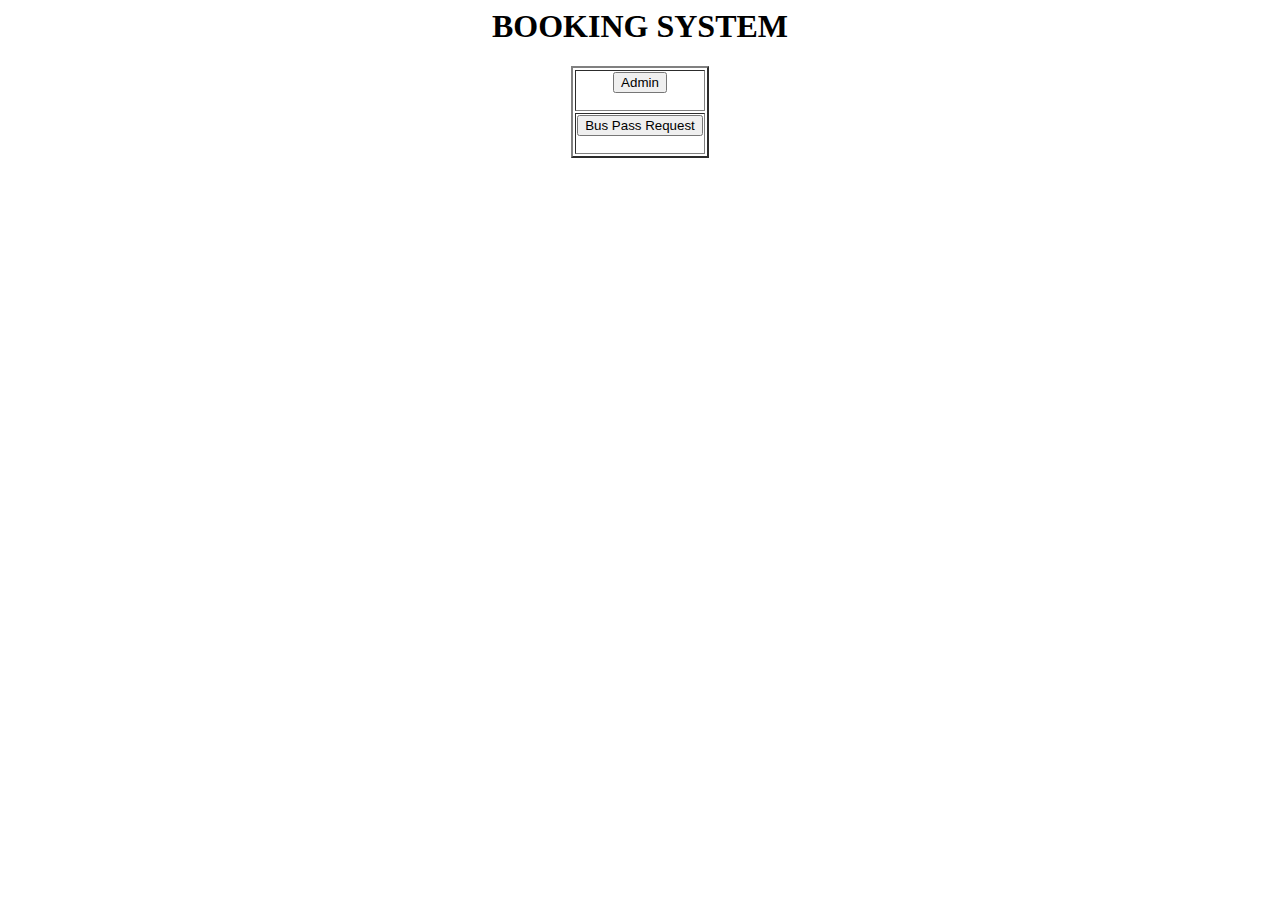
<file: BusProjectArindam/src/main/webapp/index.html>
<html>
<head>
<meta charset="ISO-8859-1">
<meta name="viewport" content="width=device-width, initial-scale=1">
<title>Bus Portal</title>
</head>
<body>

<h1 align="center">BOOKING SYSTEM</h1>

	<div>
		<div>
			<table border= 2 align="center">
				<tr>
					<td align="center">
						<form action="pages/LoginPage.html">
							<input type="submit" value="Admin" />
						</form>
					</td>
				</tr>

				<tr>
					<td align="center">
						<form action="pages/BusPassRequestForm.html">
							<input type="submit" value="Bus Pass Request" />
						</form>
					</td>
				</tr>
			</table>
		</div>
	</div>
</body>
</html>
</file>
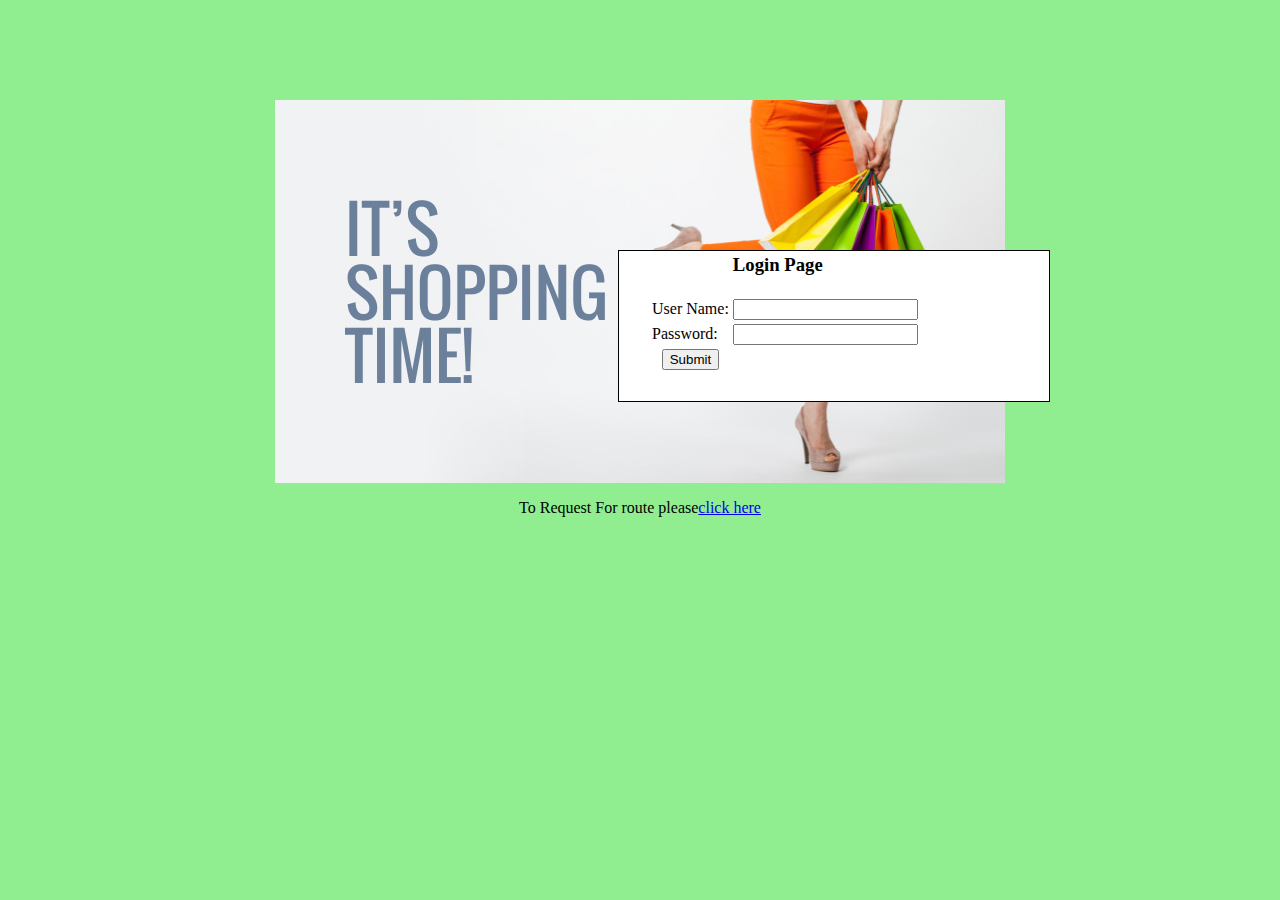
<file: LoginForm/src/main/webapp/index.html>
<HTML>
<HEAD>
<title>Login page</title>
<link href="styles/index.css" rel="stylesheet" type="text/css">
<script type="text/javascript" src="scripts/Validation.js"></script>
</HEAD>
<Body align="center">
<form name="f1" action="LoginServlet" method="post" onsubmit="return validate()">
<div id="body">
	<table>
		<div id="head1">
			<tr>
				<td></td>
				<td><h3>Login Page</h3></td>
			</tr>
			<tr>
				<td>User Name: </td>
				<td><input type="text" name="userName"></td>
				<div id="userErrMsg" class="errMsg"></div>
			</tr>
			<tr>
				<td>Password: </td>
				<td><input type="password" name="userPwd"><td>
				<td>
					<div id="pwdErrMsg" class="errMsg"></div>
				</td>
			</tr>
			<tr>
				<td style="text-align: center;"><input type="submit" name="Login" value="Submit"></td>
			</tr>
		</div>
	</table>
</div>
<div id="image"><image src="images/shopping.jpg"></div>
<p>To Request For route please<a href="pages/BusPassRequest.html">click here</a>
</form>
</Body>
</HTML>
</file>
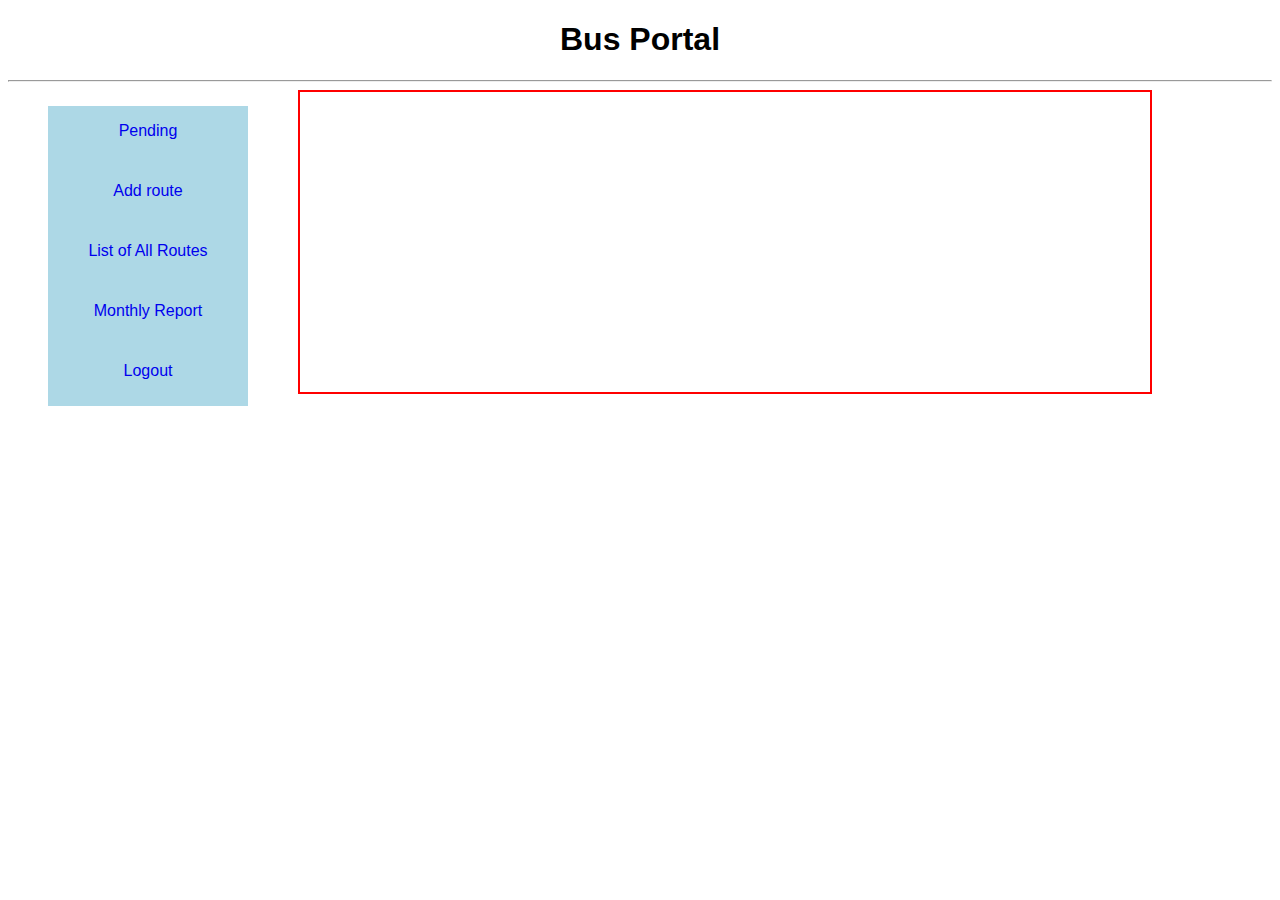
<file: BusProjectArindam/src/main/webapp/pages/AdminHome.html>
<!DOCTYPE html>
<html>
<head>
<meta charset="ISO-8859-1">
<title>Admin Home page</title>
<style>
body {
	font-family: sans-serif;
}
a{
	text-decoration: none;
	width: 200px;
	height: 100px;
	background-color: green;
}
li{
	list-style-type: none;
	width: 200px;
	height: 60px;
	background-color: lightblue;
	text-align: center;
	line-height: 50px;
}

#sas {
	display: flex;
	flex-direction: column;
}

.anchor {
	background-color: lightblue;
	border: none;
	width: 200px;
	height: 60px;
	padding: 10px;
	
}
#container{
	height: 160px;
	width: 100px;
	background-color: ;
	float: left;
	flex-direction: column;
}
#container1{
	height: 300px;
	width: 850px;
	background-color:none;
	float: left;
	margin-left: 190px;
}
.children{
	height: 30px;
	width: 180px;
}
a{
	width: 200px;
	height: 60px;
	background-color: lightblue;
}
</style>
</head>
<body>
	<form name="f1">
		<h1 align="center">Bus Portal</h1>
		<hr>
		<div id="container">
			<ul>
				<li><a href="../Pending" target="myiframe">Pending</a></li>
				<li><a href="AddNewRoute.html" target="myiframe">Add route</a></li>
				<li><a href="../ListAllRoutesServlet" target="myiframe">List of All Routes</a></li>
				<li><a href="MonthlyReport.html" target="myiframe">Monthly Report</a></li>
				<li><a href="../index.html">Logout</a></li>
			</ul>
		</div>
		<iframe id="container1" name="myiframe" style="border: 2px solid red;"></iframe>
	</form>
</body>
</html>
</file>
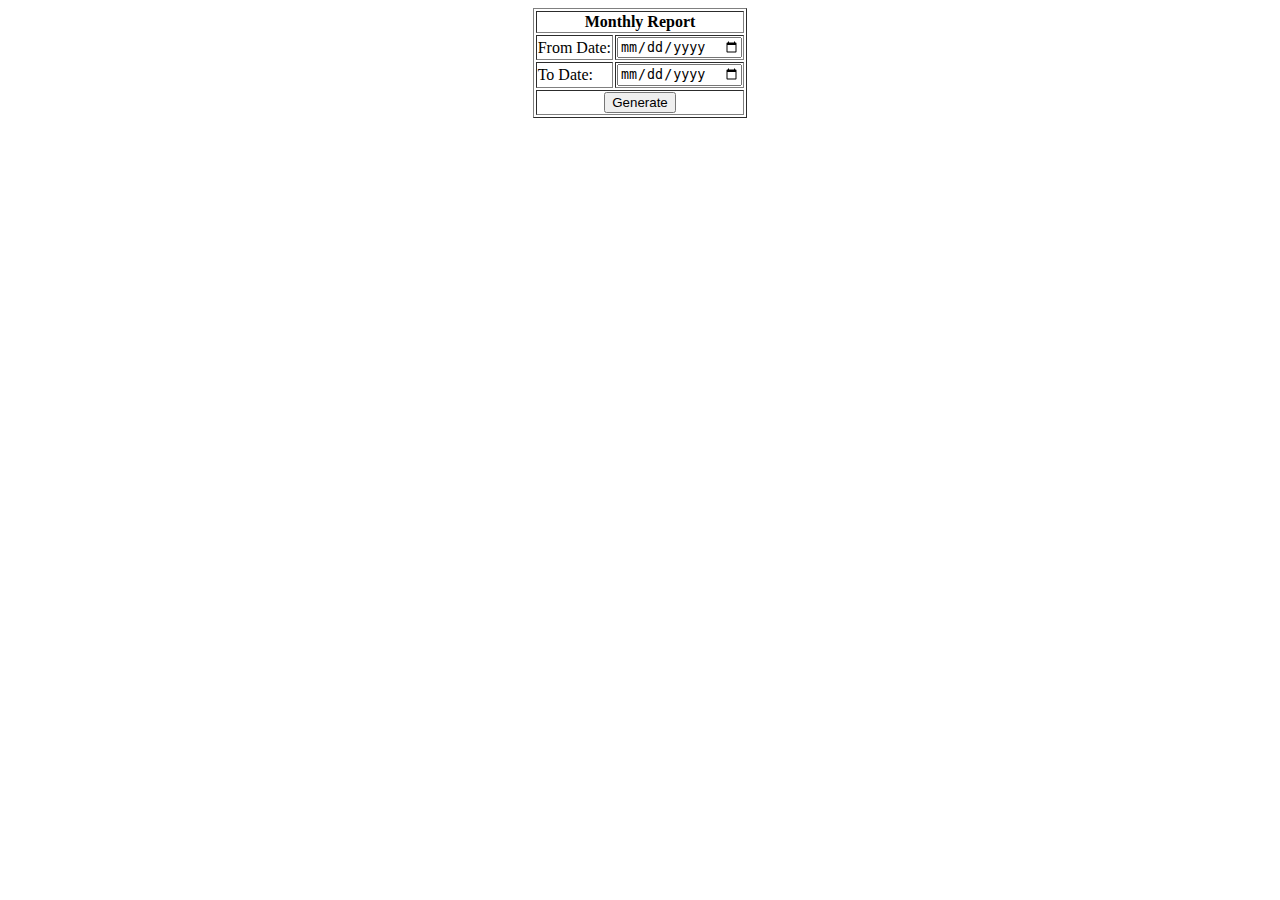
<file: BusProjectArindam/src/main/webapp/pages/MonthlyReport.html>
<!DOCTYPE html>
<html>
<head>
<meta charset="ISO-8859-1">
<title>Monthly Report</title>
</head>
<body>
	<form action="../MonthlyReportServlet" method="post">
		<table border= 1 align="center">
			<tr>
			<th colspan="2"><b>Monthly Report<b></th>
			</tr>
			<tr>
				<td>From Date:</td>
				<td><input type="date" name="fdate"></td>
			</tr>
			<tr>
				<td>To Date:</td>
				<td><input type="date" name="tdate"></td>
			</tr>
			<tr>
			<th colspan="2"><input type="submit"name="generate" value="Generate"></th>
			</tr>
		</table>
	</form>
</body>
</html>
</file>
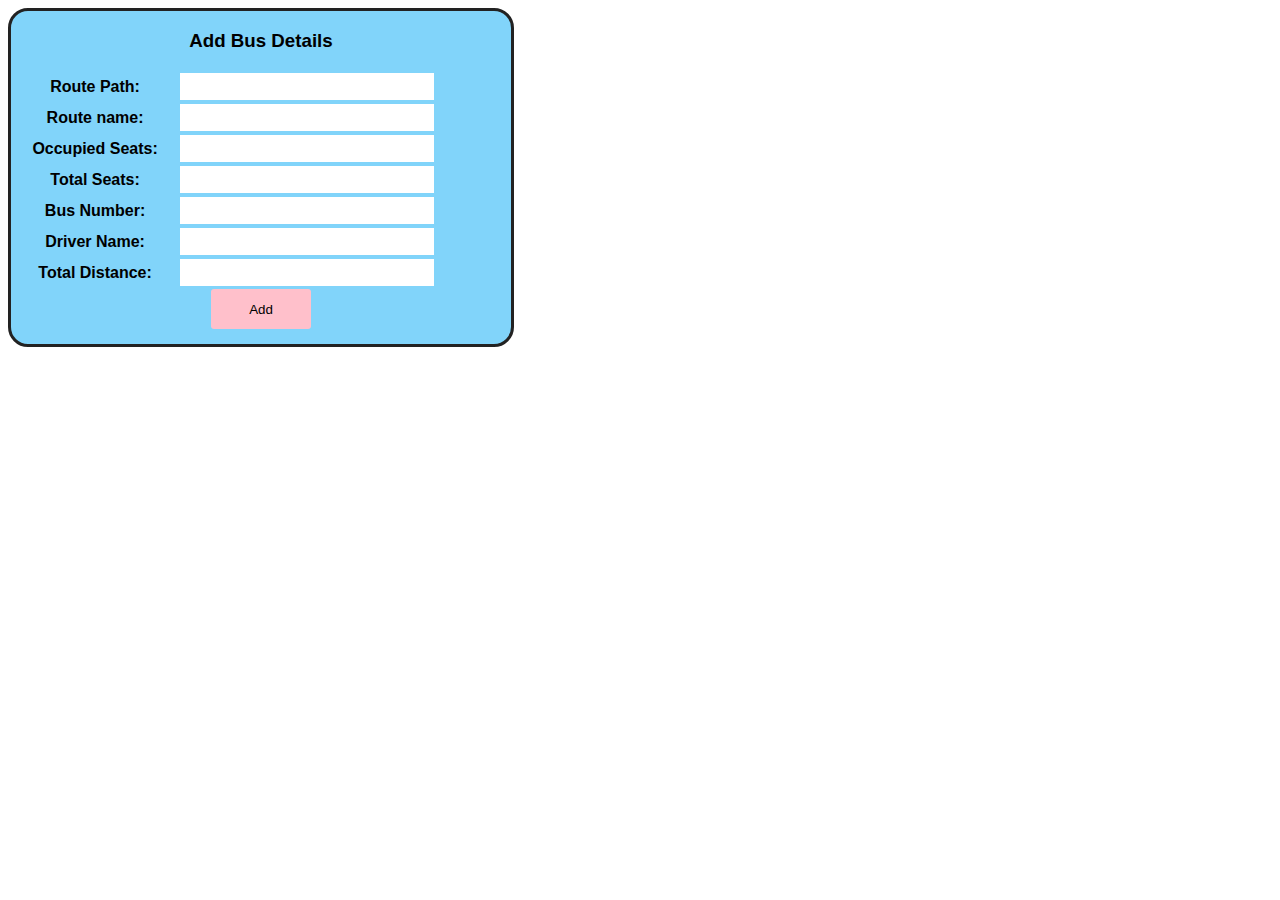
<file: LoginForm/src/main/webapp/pages/AddBus.html>
<!DOCTYPE html>
<html>
<head>
<meta charset="ISO-8859-1">
<title>Insert title here</title>
<style>
	body{
		font-family: sans-serif;
		
	}
	#button1{
		background-color: pink;
		height: 40px;
		width: 100px;
		border: none;
		border-radius: 3px;
		
	}
	#button1:hover{
		background-color: lightgreen;
		border: 3px solid gray;
		transition: 0.3s ease-in-out;
		transform: scale(1.04);
	}
	input{
		background-color: white;
		border: none;
		height: 25px;
		width: 250px;
	}
}
</style>
</head>
<body>
<!-- route_path ,  routename ,occupiedseats,total_seats,bus_no,driver_name,total_km -->
	<div style="border: 3px solid #222; border-radius: 20px; background-color: #81d4fa; padding-bottom: 15px; width: 500px;">
		<h3 style="text-align: center;">Add Bus Details</h3>
		<form action="AddBusDetails" method="post">
			<table style="width: 100%">
			
				<tr>
					<th>Route Path:</th>
					<td><input name="route_path" type="text" ></td>
				</tr>
			
				<tr>
					<th>Route name:</th>
					<td><input name="route_name" type="text" ></td>
				</tr>
				
				<tr>
					<th>Occupied Seats:</th>
					<td><input name="occupiedseats" type="text" ></td>
				</tr>
				
				<tr>
					<th>Total Seats:</th>
					<td><input name="total_seats" type="text" ></td>
				</tr>
				
				<tr>
					<th>Bus Number:</th>
					<td><input name="bus_no" type="text"></td>
				</tr>
				
				<tr>
					<th>Driver Name:</th>
					<td><input name="driver_name" type="text" ></td>
				</tr>
				
				<tr>
					<th>Total Distance:</th>
					<td><input name="total_km" type="text" ></td>
				</tr>
				
			</table>
		</form>
		<div style="text-align: center;"><input id="button1" type="submit" value="Add"></div>
	</div>
	
</body>
</html>
</file>
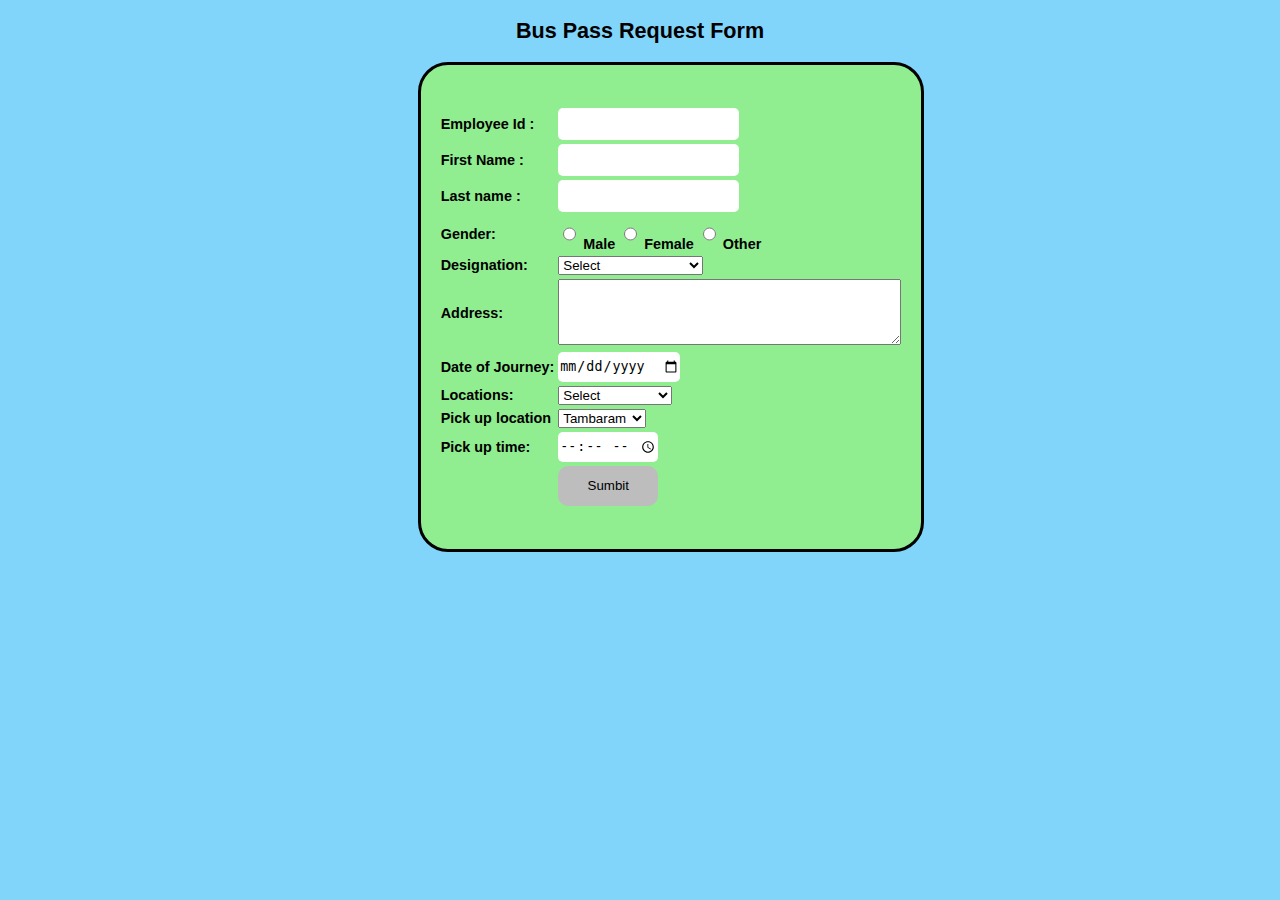
<file: LoginForm/src/main/webapp/pages/BusPassRequest.html>
<!DOCTYPE html>
<html>
<head>
<meta charset="ISO-8859-1">
<title>Insert title here</title>
<style>
	body{
		font-family: sans-serif;
		font-size: 90%;
		font-weight: bold;
		background-color: #81d4fa;
	}
	#content{
		border: 3px solid black;
		width: 500px;
		padding-top: 40px;
		padding-bottom: 40px;
		margin-left: 410px;
		border-radius: 30px;
		background-color: lightgreen;
	}
	#finalbutton{
		background-color: #bdbdbd;
		border: none;
		width: 100px;
		height: 40px;
		border-radius: 10px;
	}
	input{
		border-radius: 5px;
		border: none;
		height: 30px;
	}
</style>
</head>
<body>
<form action="../PassRequestServlet" method="post">
<h2 align="center"> Bus Pass Request Form</h2>
<div id="content" align="center">
<table>
	<tr>
		<td>Employee Id :</td>
		<td><input type ="text" name ="EmployeeId"></td>
	</tr>
	<tr>
		<td>First Name : </td>
		<td><input type  ="text" name="firstName"></td>
	</tr>
	<tr>
		<td>Last name : </td>
		<td><input type ="text" name ="lastName"></td>
	</tr>
	<tr>
		<td>Gender: </td>
		<td> <input type="radio" name="gender" value="male"> Male
 		 <input type="radio" name="gender" value="female"> Female
 		 <input type="radio" name="gender" value="other"> Other  </td>
	</tr>
	<tr>
		<td>Designation: </td>
		<td><select name ="Designation">
		<option value="NUll">Select</option>
		  <option value="Software Engineer">Software Engineer</option>
		<option value="SrSoftware Engineer">SrSoftware Engineer</option>
 		 <option value="Manager">Manager</option>
		</select></td>
		
	</tr>
	<tr>
	
		<td>Address: </td>
		<td><textarea rows="4" cols="40" name="address"></textarea></td>
		
	</tr>
	<tr>
	<td>Date of Journey: </td>
		<td><input type ="date" name= "dateOfJoining"></td>
	</tr>
	<tr>
		<td>Locations: </td>
		<td><select name ="location">
		<option value="NUll">Select</option>
		  <option value="Chennai-MIPL">Chennai-MIPL</option>
		<option value="Chennai-Sipcot">Chennai-Sipcot</option>
 		 <option value="Chennai-Pct">Chennai-Pct</option>
		</select></td>
		
	</tr>
	<tr>
		<td>Pick up location</td>
		<td><select name="pickuplocation">
		<option value="Tambaram">Tambaram</option>
		<option value="Parnur">Parnur</option>
		<option value="Karapakam">karapakam</option>
		</select></td>
	</tr>
	<tr>
		<td>Pick up time: </td>
		<td><input type ="time" name="pickUpTime"></td>
	</tr>
	<!-- <tr>
		<td>drop location</td>
		<td><select>
		<option value="NUll">Select</option>
		</select></td>
	</tr>
	<tr>
		<td>Drop Time :</td>
		<td><input type ="time" name="dropTime"></td>
		
	</tr> -->
	
	<tr>
		<td></td>
		<td><input id="finalbutton" type="Submit" value="Sumbit"></td>
	</tr>
	





</table>
</div>
</form>

</body>
</html>
</file>
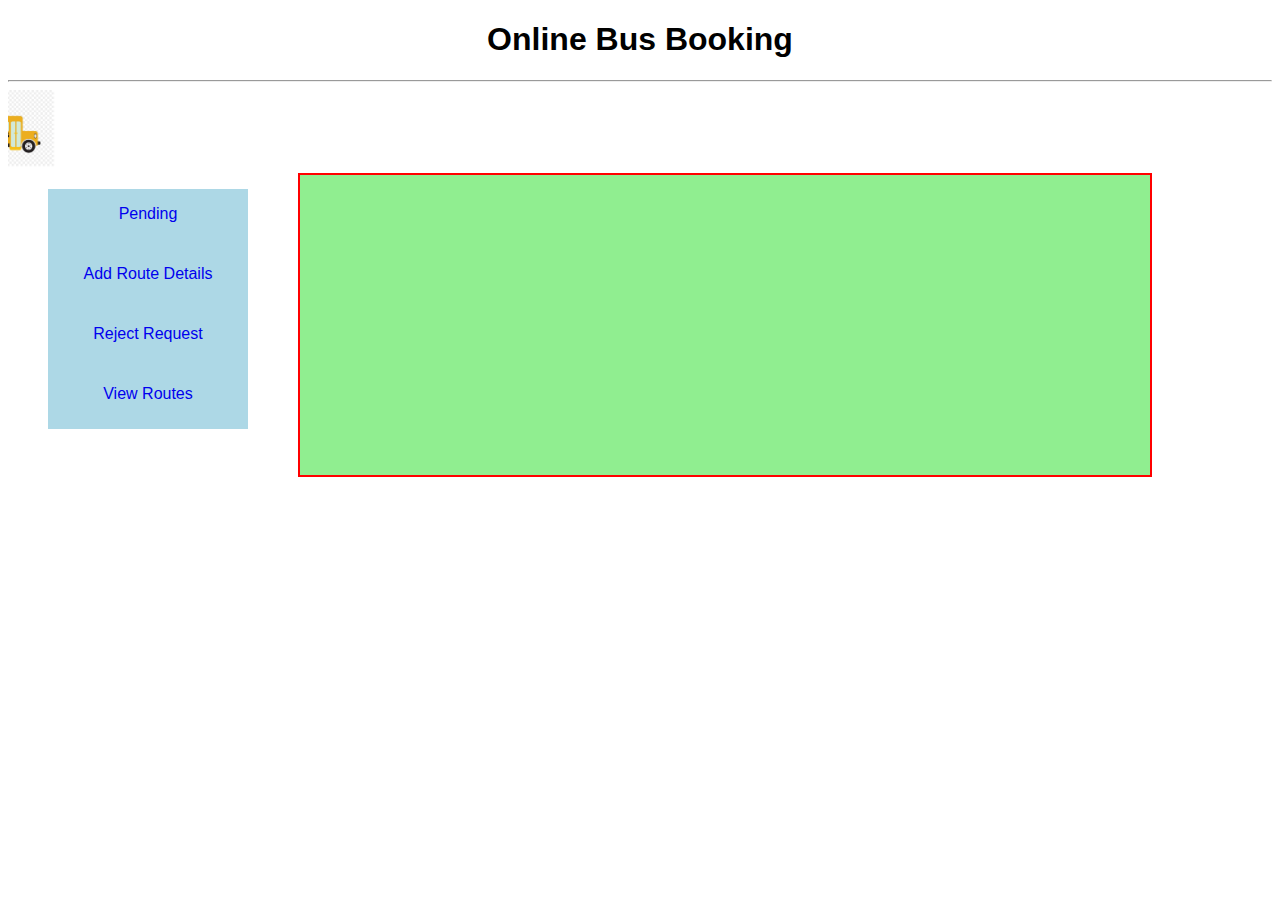
<file: LoginForm/src/main/webapp/pages/Response.html>
<!DOCTYPE html>
<html>
<head>
<meta charset="ISO-8859-1">
<title>Insert title here</title>
<style>
body {
	font-family: sans-serif;
}
a{
	text-decoration: none;
	width: 200px;
	height: 100px;
	background-color: green;
}
li{
	list-style-type: none;
	width: 200px;
	height: 60px;
	background-color: lightblue;
	text-align: center;
	line-height: 50px;
}

#sas {
	display: flex;
	flex-direction: column;
}

.anchor {
	background-color: lightblue;
	border: none;
	width: 200px;
	height: 60px;
	padding: 10px;
	
}
#container{
	height: 160px;
	width: 100px;
	background-color: ;
	float: left;
	flex-direction: column;
}
#container1{
	height: 300px;
	width: 850px;
	background-color: lightgreen;
	float: left;
	margin-left: 190px;
}
.children{
	height: 30px;
	width: 180px;
}
a{
	width: 200px;
	height: 60px;
	background-color: lightblue;
}
</style>
</head>
<body>
	<form name="f1" action="LoginServlet" method="post"
		onsubmit="return validate()">
		<h1 align="center">Online Bus Booking</h1>
		<hr>
		
		<marquee behavior="scroll" direction="right">
      		<img src="bus.jpg" width="100px" />
    	</marquee>

		<div id="container">
			<!-- <div class="children">
				<a class="anchor" href=#>Pending</a>
				<a class="anchor" href=#>Accept Requests</a>
				<a class="anchor" href=#>Ref</a>
				<a class="anchor" href=#>Ref</a>
			</div> -->
			
			<ul>
				<li><a href="#">Pending</a></li>
				<li><a href="AddBus.html" target="f1">Add Route Details</a></li>
				<li><a href="#">Reject Request</a></li>
				<li><a href="../BusRouteServlet" target="f1">View Routes</a></li>
			</ul>
			
		</div>
		
		<iframe name="f1" id="container1"  style="border:2px solid red;"></iframe>
		
	</form>
</body>
</html>
</file>
<file: LoginForm/src/main/webapp/styles/index.css>
@charset "ISO-8859-1";

	body{
	background-color : lightgreen;
	}
	#body{
	position : absolute;
	background-color : white;
	border: 1px solid black;
	width : 400px;
	padding-left:30px;
	height : 150px;
	margin-left : 610px;
	margin-top : 150px;
	}
	#image{
	margin-left : 0px;
	margin-top : 100px;
	}
</file>
